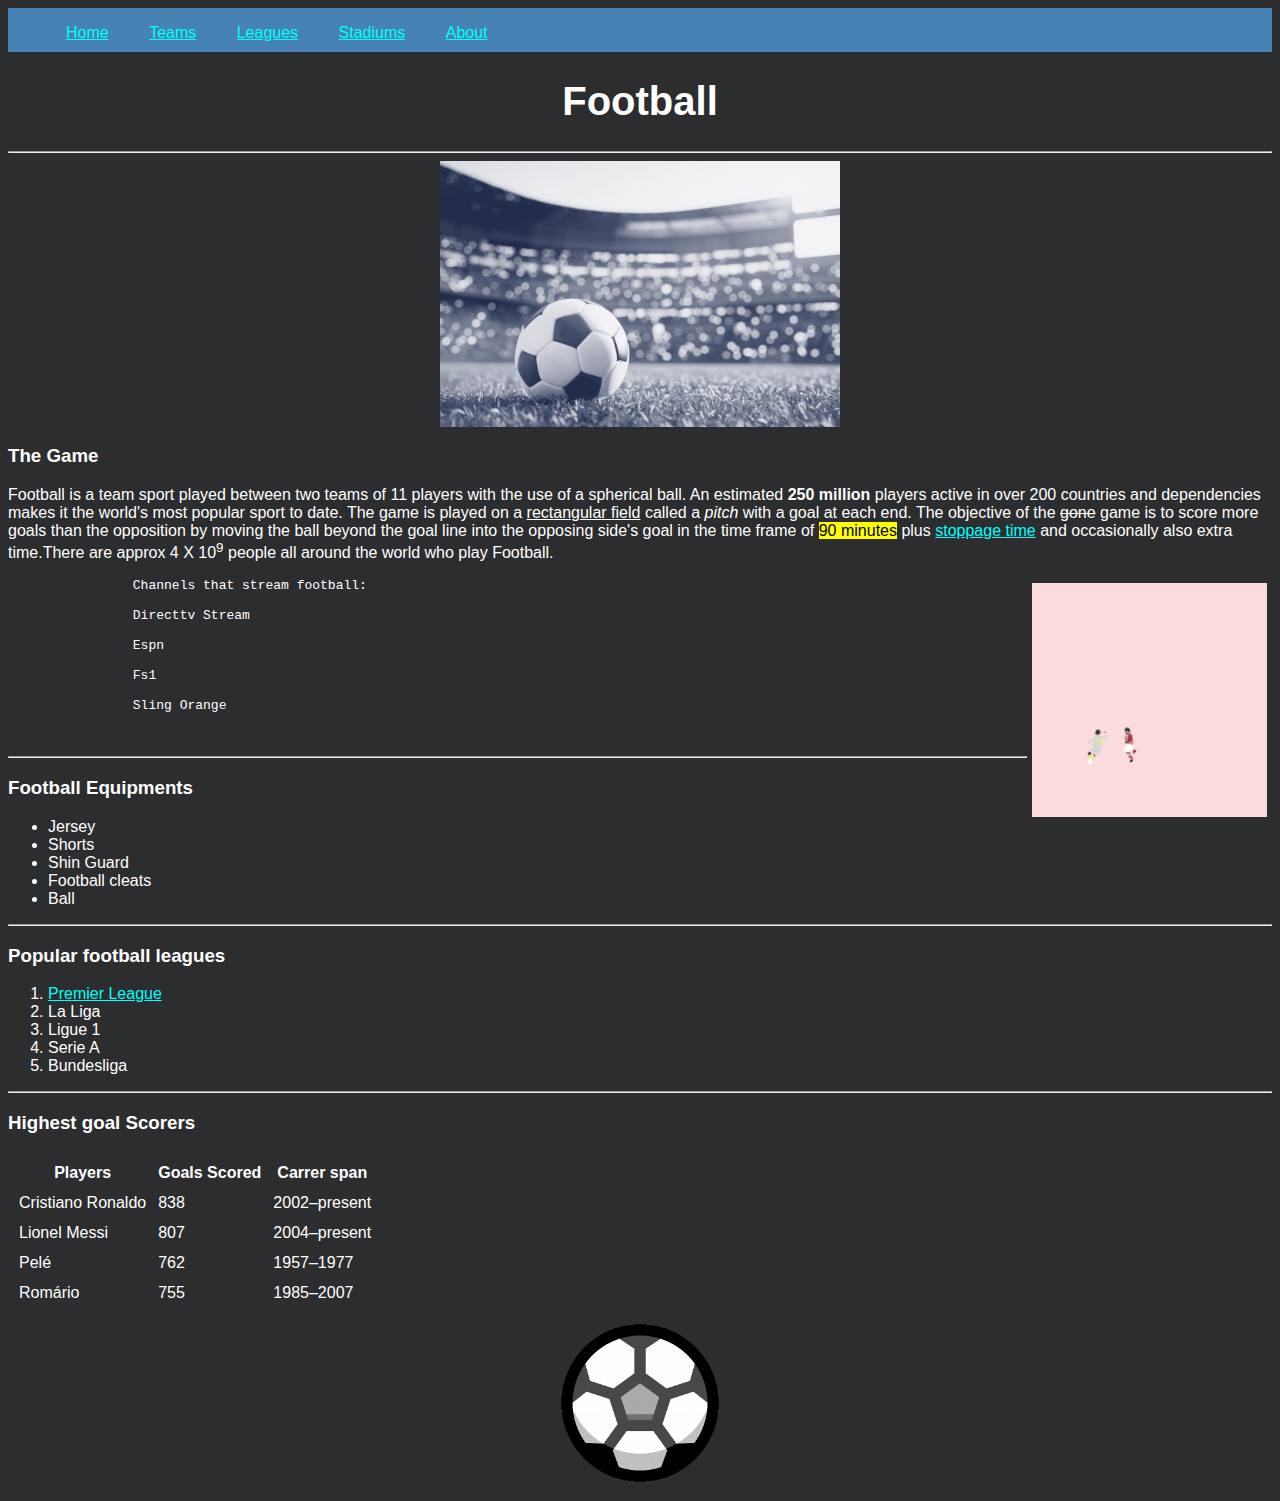
<file: index.html>
<!DOCTYPE html>
<html lang="en">

    <head>
        <title>AllFootball</title>
        <link rel="icon" type="image/x-icon" href="soccericon.png">
        <link rel="stylesheet" href="Fstyle.css">
    </head>

    <body>
        <div class="navbar">
            <ul type="none">
                <li><a href="tp.html">Home</a></li>
                <li><a href="tp.html">Teams</a></li>
                <li><a href="tp.html">Leagues</a></li>
                <li><a href="Stadiums.html">Stadiums</a></li>
                <li><a href="tp.html">About</a></li>
            </ul>
        </div>
        <h1>Football</h1>
        <hr>
        <img src="Football_pic.jpg" alt="Picture of ball" class="center">
        <div>

            <h3>The Game</h3>
            <p>
                Football is a team sport played between two teams of 11 players with 
                the use of a spherical ball. An estimated <b>250 million</b> players
                active in over 200 countries and dependencies makes it the 
                world's most popular sport to date. The game is played on a 
                <ins>rectangular field</ins> called a <i>pitch</i> with a goal at each end. 
                The objective of the <del>gone</del> game is to score more goals than the 
                opposition by moving the ball beyond the goal line into the 
                opposing side's goal in the time frame of <mark>90 minutes</mark> plus 
                <a href="https://olympics.com/en/news/added-injury-stoppage-time-football-rule">
                stoppage time</a> and occasionally also extra time.There are approx 4 X 10<sup>9</sup>
                people all around the world who play Football.
            </p>
            <a href="https://www.youtube.com/watch?v=PDed_kHh8VE"><img src="ronaldo goal.gif" class="floating"></a>
            <pre>
                Channels that stream football:

                Directtv Stream

                Espn

                Fs1

                Sling Orange

            </pre>

            <hr>
            <h3>Football Equipments</h3>
            <ul type="disc">
                <li>Jersey</li>
                <li>Shorts</li>
                <li>Shin Guard</li>
                <li>Football cleats</li>
                <li>Ball</li>
            </ul>

            <hr>
            <h3>Popular football leagues</h3>
            <ol type="1">
                <li><a href="https://www.premierleague.com/">Premier League</a></li>
                <li>La Liga</li>
                <li>Ligue 1</li>
                <li>Serie A</li>
                <li>Bundesliga</li>
            </ol>

            <hr>
            <h3>Highest goal Scorers</h3>
            <table cellspacing="10px">
                <thead>
                    <tr>
                        <th>Players</th>
                        <th>Goals Scored</th>
                        <th>Carrer span</th>
                    </tr>
                </thead>

                <tbody>
                    <tr>
                        <td>Cristiano Ronaldo</td>
                        <td>838</td>
                        <td>2002–present</td>
                    </tr>
                    <tr>
                        <td>Lionel Messi</td>
                        <td>807</td>
                        <td>2004–present</td>
                    </tr>
                    <tr>
                        <td>Pelé</td>
                        <td>762</td>
                        <td>1957–1977</td>
                    </tr>
                    <tr>
                        <td>Romário</td>
                        <td>755</td>
                        <td>1985–2007</td>
                    </tr>
                </tbody>
                <tfoot></tfoot>
            </table>
        </div>
        <img src="soccericon2.png" alt="Picture of ball" class="applogo">
    </body>

</html>
</file>
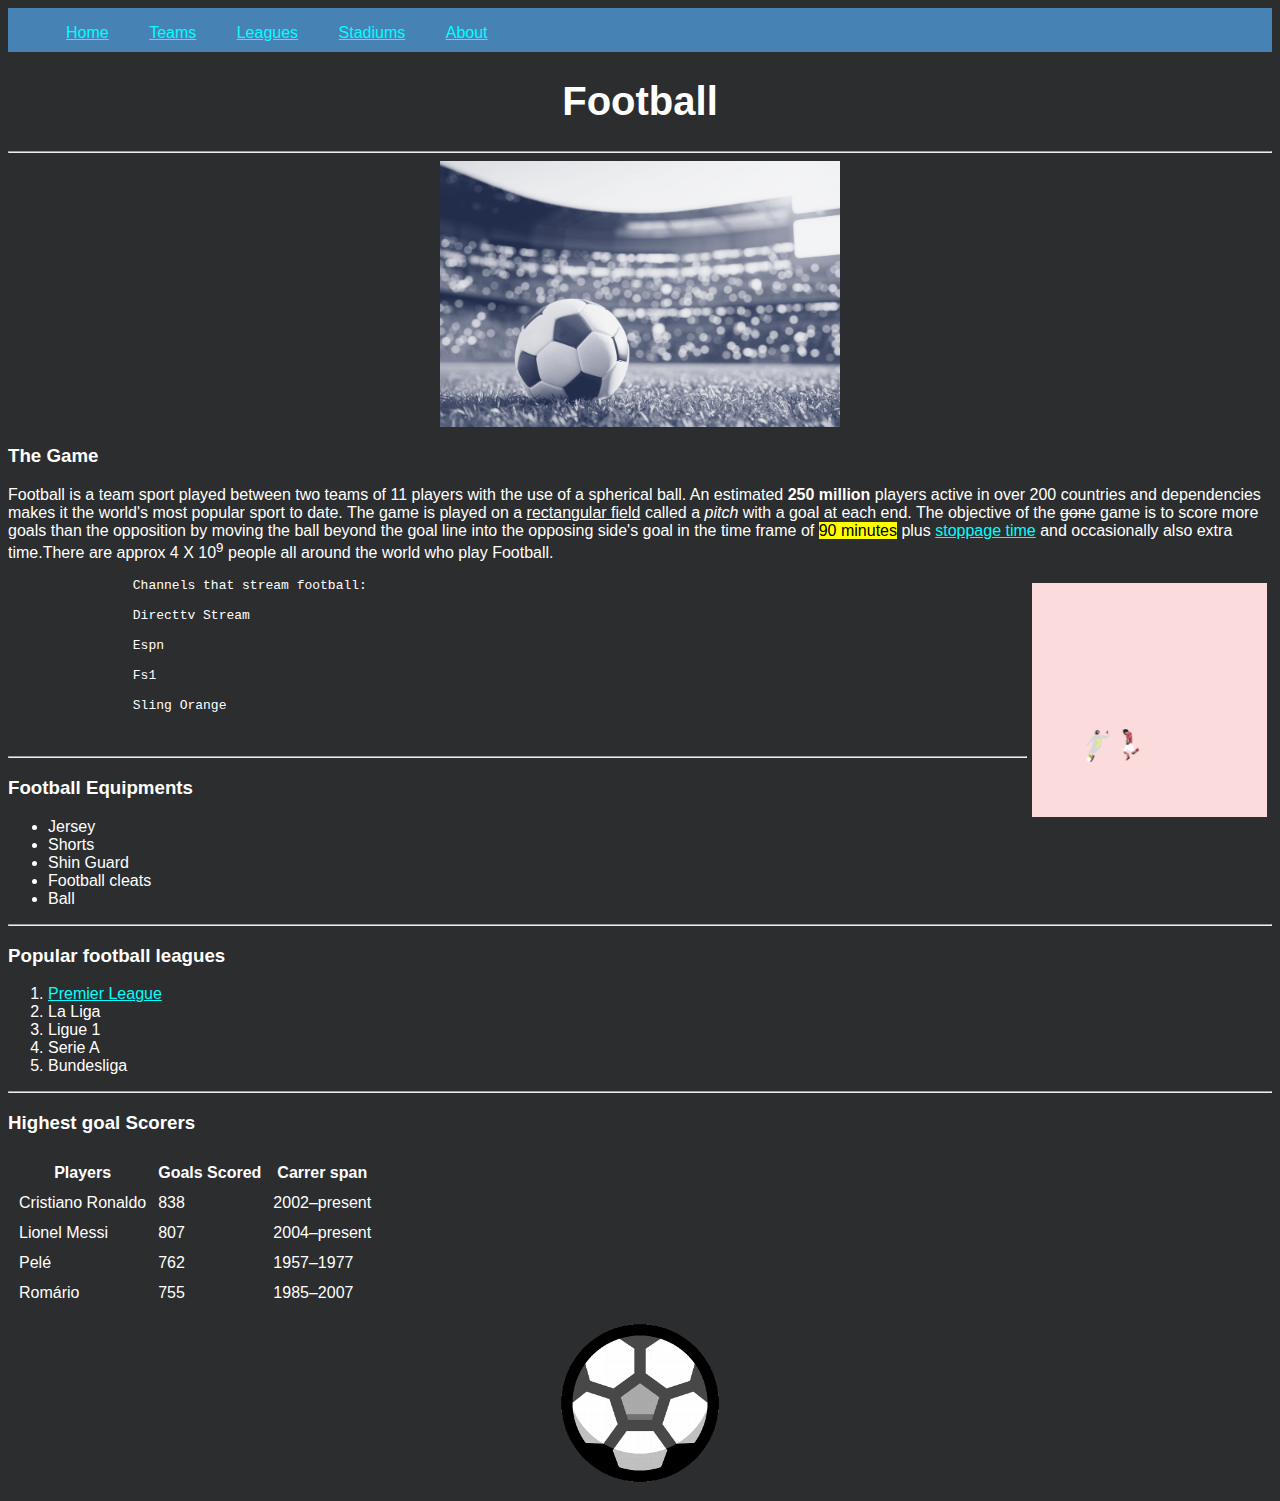
<file: footballSite.html>
<!DOCTYPE html>
<html lang="en">

    <head>
        <title>AllFootball</title>
        <link rel="icon" type="image/x-icon" href="soccericon.png">
        <link rel="stylesheet" href="Fstyle.css">
    </head>

    <body>
        <div class="navbar">
            <ul type="none">
                <li><a href="index.html">Home</a></li>
                <li><a href="index.html">Teams</a></li>
                <li><a href="index.html">Leagues</a></li>
                <li><a href="Stadiums.html">Stadiums</a></li>
                <li><a href="index.html">About</a></li>
            </ul>
        </div>
        <h1>Football</h1>
        <hr>
        <img src="Football_pic.jpg" alt="Picture of ball" class="center">
        <div>

            <h3>The Game</h3>
            <p>
                Football is a team sport played between two teams of 11 players with 
                the use of a spherical ball. An estimated <b>250 million</b> players
                active in over 200 countries and dependencies makes it the 
                world's most popular sport to date. The game is played on a 
                <ins>rectangular field</ins> called a <i>pitch</i> with a goal at each end. 
                The objective of the <del>gone</del> game is to score more goals than the 
                opposition by moving the ball beyond the goal line into the 
                opposing side's goal in the time frame of <mark>90 minutes</mark> plus 
                <a href="https://olympics.com/en/news/added-injury-stoppage-time-football-rule">
                stoppage time</a> and occasionally also extra time.There are approx 4 X 10<sup>9</sup>
                people all around the world who play Football.
            </p>
            <a href="https://www.youtube.com/watch?v=PDed_kHh8VE"><img src="ronaldo goal.gif" class="floating"></a>
            <pre>
                Channels that stream football:

                Directtv Stream

                Espn

                Fs1

                Sling Orange

            </pre>

            <hr>
            <h3>Football Equipments</h3>
            <ul type="disc">
                <li>Jersey</li>
                <li>Shorts</li>
                <li>Shin Guard</li>
                <li>Football cleats</li>
                <li>Ball</li>
            </ul>

            <hr>
            <h3>Popular football leagues</h3>
            <ol type="1">
                <li><a href="https://www.premierleague.com/">Premier League</a></li>
                <li>La Liga</li>
                <li>Ligue 1</li>
                <li>Serie A</li>
                <li>Bundesliga</li>
            </ol>

            <hr>
            <h3>Highest goal Scorers</h3>
            <table cellspacing="10px">
                <thead>
                    <tr>
                        <th>Players</th>
                        <th>Goals Scored</th>
                        <th>Carrer span</th>
                    </tr>
                </thead>

                <tbody>
                    <tr>
                        <td>Cristiano Ronaldo</td>
                        <td>838</td>
                        <td>2002–present</td>
                    </tr>
                    <tr>
                        <td>Lionel Messi</td>
                        <td>807</td>
                        <td>2004–present</td>
                    </tr>
                    <tr>
                        <td>Pelé</td>
                        <td>762</td>
                        <td>1957–1977</td>
                    </tr>
                    <tr>
                        <td>Romário</td>
                        <td>755</td>
                        <td>1985–2007</td>
                    </tr>
                </tbody>
                <tfoot></tfoot>
            </table>
        </div>
        <img src="soccericon2.png" alt="Picture of ball" class="applogo">
    </body>

</html>
</file>
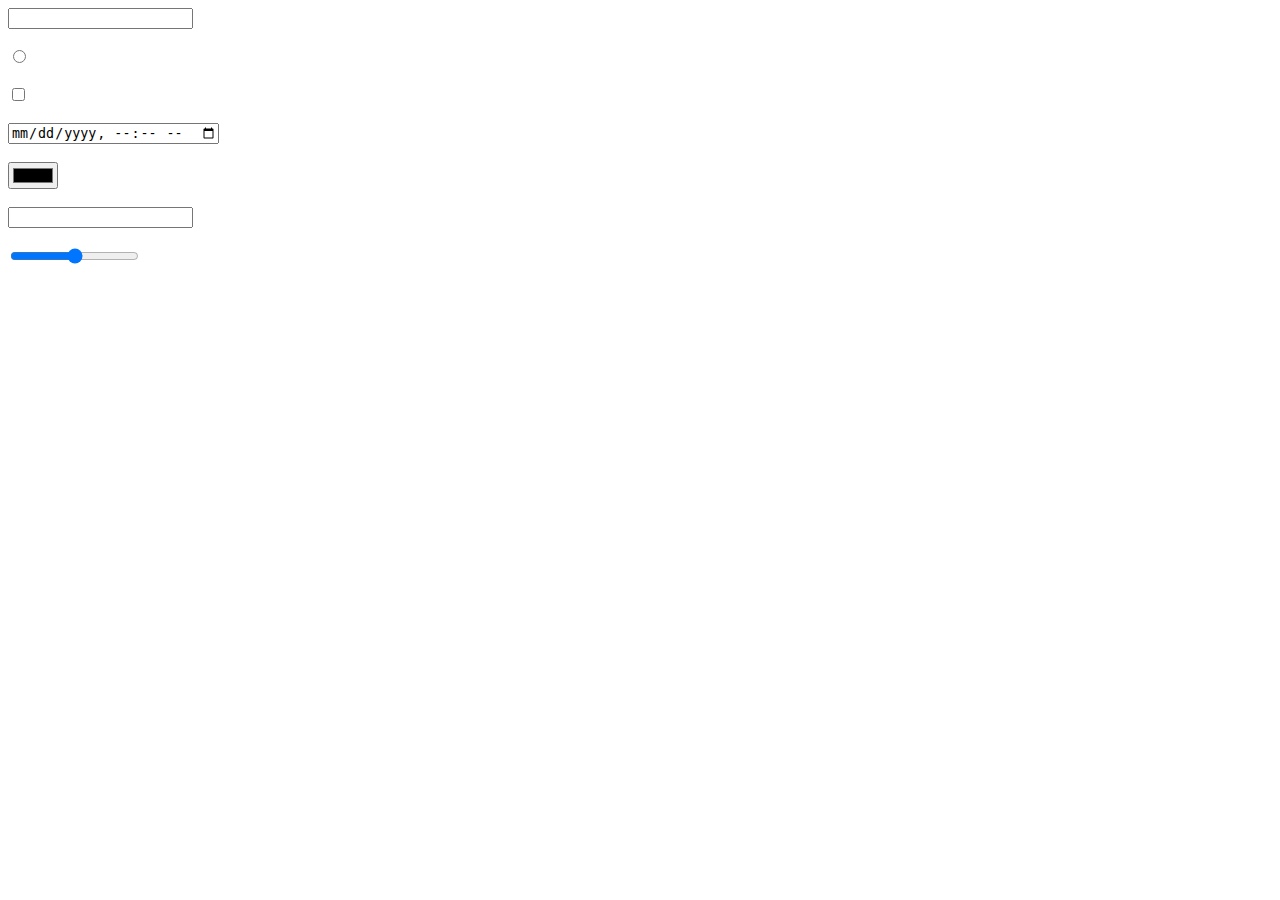
<file: inputs.html>
<!DOCTYPE html>
<html lang="en">
<head>
    <meta charset="UTF-8">
    <meta name="viewport" content="width=device-width, initial-scale=1.0">
    <title>Forms Inputs</title>
</head>
<body>
    <form>
        <input type="text"><br><br>
        <input type="radio"><br><br>
        <input type="checkbox"><br><br>
        <input type="datetime-local"><br><br>
        <input type="color"><br><br>
        <input type="password"><br><br>
        <input type="range">
    </form>
</body>
</html>
</file>
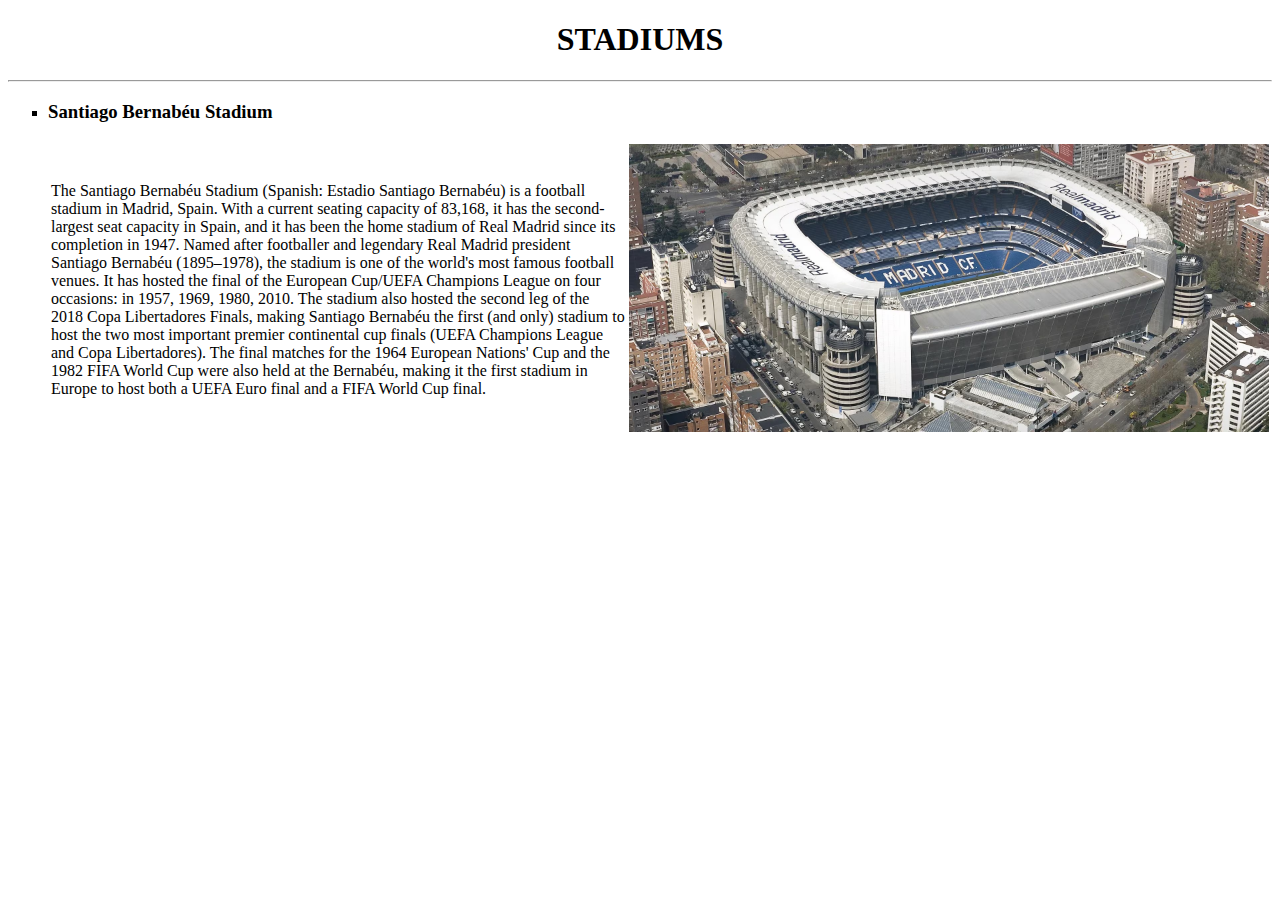
<file: Stadiums.html>
<!DOCTYPE html>
<html lang="en">
<head>
    <meta charset="UTF-8">
    <meta http-equiv="X-UA-Compatible" content="IE=edge">
    <meta name="viewport" content="width=device-width, initial-scale=1.0">
    <link rel="icon" type="image/x-icon" href="soccericon.png">
    <title>Stadiums | AllFootball</title>
</head>
<body>
    <center>
        <h1>STADIUMS</h1>
    </center>
    <hr>
    <ul type="square">
        <li>
        <h3>Santiago Bernabéu Stadium</h3>
        <table>
            <tr>
                <td>
                    <p>The Santiago Bernabéu Stadium (Spanish: Estadio Santiago Bernabéu) is a football stadium in Madrid, Spain. 
                        With a current seating capacity of 83,168, it has the second-largest seat capacity in Spain, and it has been 
                        the home stadium of Real Madrid since its completion in 1947.

                        Named after footballer and legendary Real Madrid president Santiago Bernabéu (1895–1978), 
                        the stadium is one of the world's most famous football venues. It has hosted the final of 
                        the European Cup/UEFA Champions League on four occasions: in 1957, 1969, 1980, 2010. The stadium 
                        also hosted the second leg of the 2018 Copa Libertadores Finals, making Santiago Bernabéu the first 
                        (and only) stadium to host the two most important premier continental cup finals (UEFA Champions League and Copa Libertadores).
            
                        The final matches for the 1964 European Nations' Cup and the 1982 FIFA World Cup were also held at the Bernabéu, 
                        making it the first stadium in Europe to host both a UEFA Euro final and a FIFA World Cup final.
                    </p>
                </td>
                <td><img src="estadio-bernabeu.jpg" width="640px" height="288px"></td>
            </tr>
        </table>
        </li>
    </ul>
</body>
</html>
</file>
<file: Fstyle.css>
body{
    color: #ffffff;
    background-color: #2c2d2e;
    font-family: sans-serif;
    /* background-image:url('fish.jpg');
    background-repeat:no-repeat;
    background-attachment:fixed;
    background-size: cover; */
}
.navbar{
    background-color:steelblue;
    width:100%;
    overflow: hidden;
    height:44px;
}
.navbar li{
    display: inline-block;
    padding-left: 18px;
    padding-right: 18px;

}
h1{
    text-align: center;
    font-size: 40px;
}
.center{
    display:block;
    margin-left: auto;
    margin-right: auto;
    height: 266px; 
    width: 400px;
}
.floating{
    width: 235px;
    height: 234px;
    float: right;
    padding: 5px;
}
a{
    color: #00ffff;
    
}
.applogo{
    display:block;
    margin-left: auto;
    margin-right: auto;
    width:180px;
    height:180px;
    animation: mymove 5s infinite;
}
@keyframes mymove {
    from {
      transform: rotate(0deg);
    }
    to {
      transform: rotate(360deg);
    }
}
</file>
